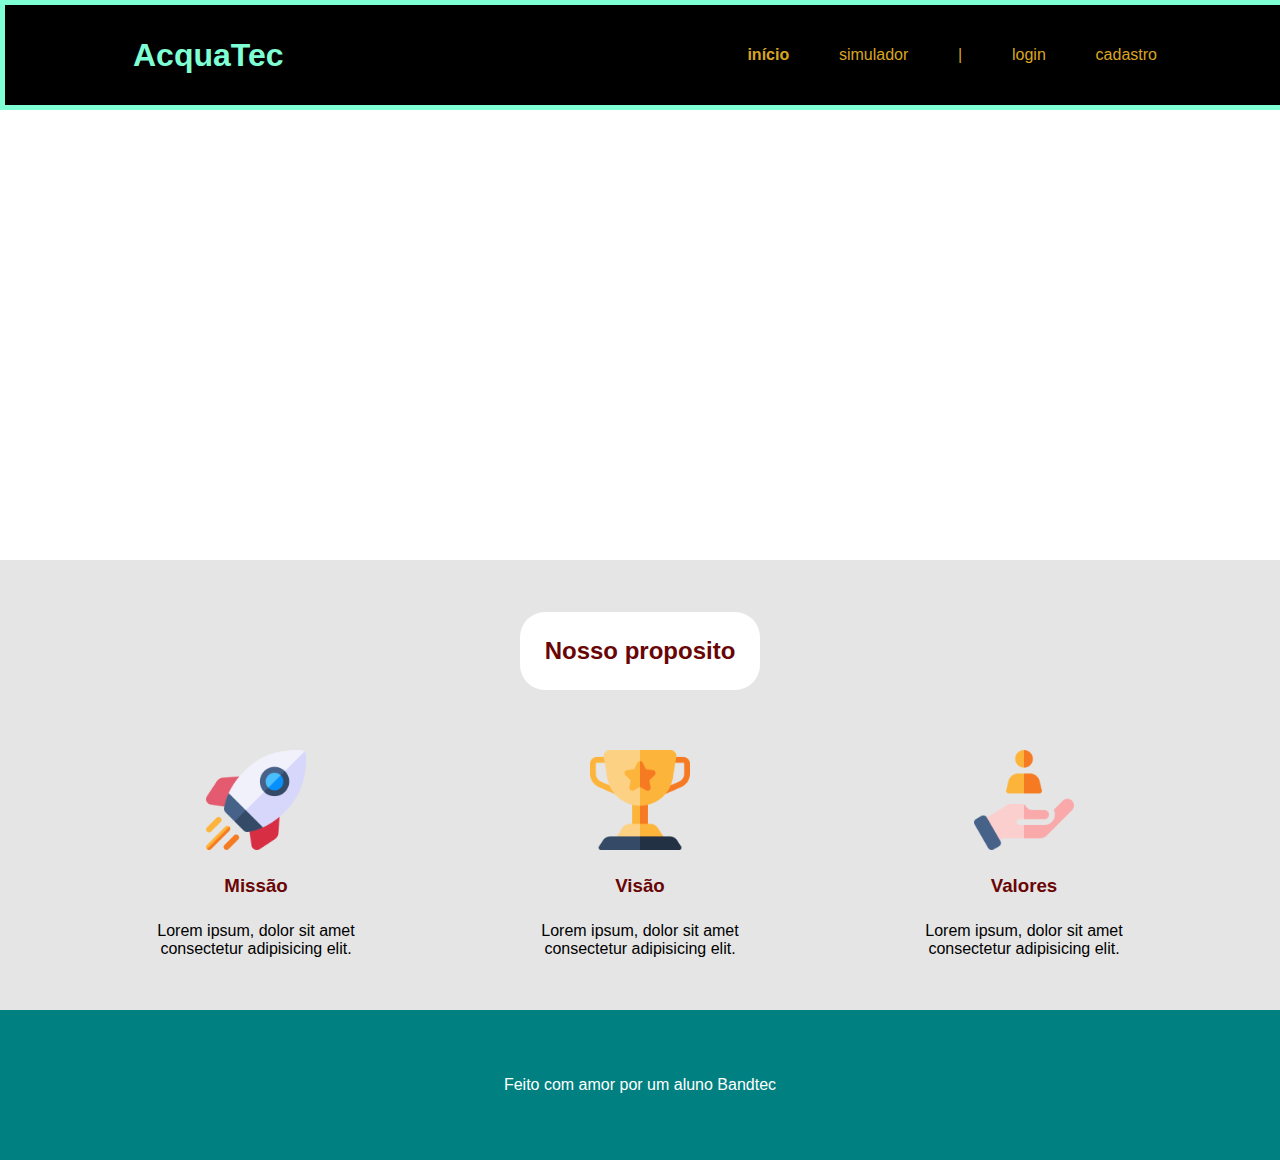
<file: index.html>
<!DOCTYPE html>
<html lang="pt">

<head>
    <meta charset="UTF-8">
    <meta http-equiv="X-UA-Compatible" content="IE=edge">
    <meta name="viewport" content="width=device-width, initial-scale=1.0">
    <title>Prototipo site</title>
    <link rel="stylesheet" href="style.css">
</head>

<body>
    <div class="header">
        <div class="container">
            <h1>AcquaTec</h1>
            <ul class="navbar">
                <li class="active" ><a href="">início</a></li>
                <li><a href="pag2.html">simulador</a></li>
                <li>|</li>
                <li><a href="login.html">login</a></li>
                <li><a href="">cadastro</a></li>
            </ul>
        </div>
    </div>
    </div>

    <div class="banner" >

        <p class="message">
            preservando <span>hoje</span> para existirem <span>amanhã</span> 
        </p>

    </div>

    <div class="proposito" >

        <div class="container" >
            <h2>Nosso proposito</h2>
            <div class="mvv">
                <div>
                    <img src="img/missao.png" alt="">
                    <h3>Missão</h3>
                    <p>
                        Lorem ipsum, dolor sit amet consectetur adipisicing elit.
                    </p>
                </div>
                <div>
                    <img src="img/visao.png" alt="">
                    <h3>Visão</h3>
                    <p>
                        Lorem ipsum, dolor sit amet consectetur adipisicing elit.
                    </p>
                </div>
                <div>
                    <img src="img/valores.png" alt="">
                    <h3>Valores</h3>
                    <p>
                        Lorem ipsum, dolor sit amet consectetur adipisicing elit.
                    </p>
                </div>
            </div>
        </div>

    </div>

    <div class="footer" >

        <p>Feito com amor por um aluno Bandtec </p>

    </div>

</body>

</html>
</file>
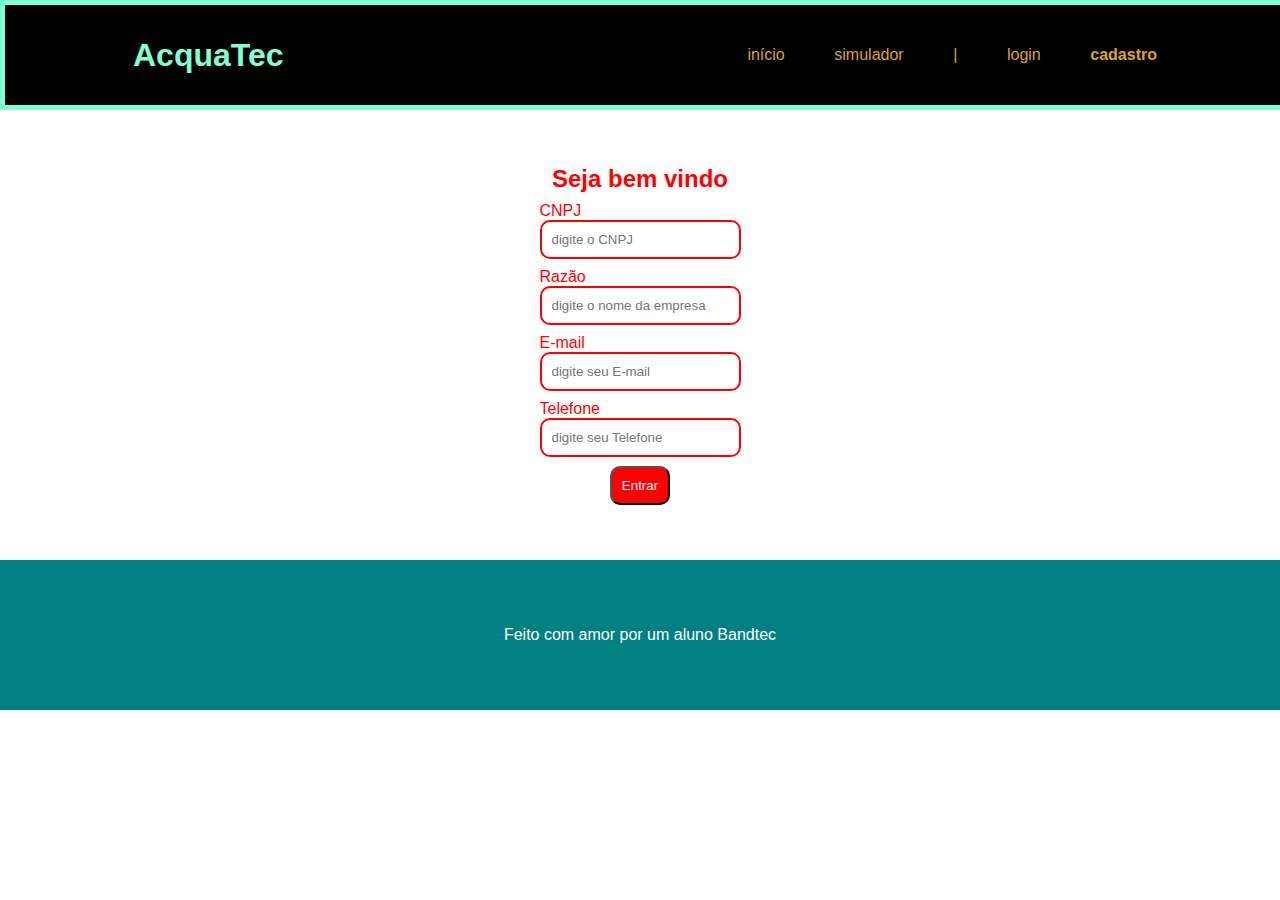
<file: cadastro.html>
<!DOCTYPE html>
<html lang="pt">
<head>
    <meta charset="UTF-8">
    <meta http-equiv="X-UA-Compatible" content="IE=edge">
    <meta name="viewport" content="width=device-width, initial-scale=1.0">
    <title>Cadastro</title>
    <link rel="stylesheet" href="style.css">
</head>
<body>
    <div class="header">
        <div class="container">
            <h1>AcquaTec</h1>
            <ul class="navbar">
                <li > <a href="index.html">início</a></li>
                <li><a href="pag2.html">simulador</a></li>
                <li>|</li>
                <li><a href="login.html">login</a></li>
                <li class="active"><a href="">cadastro</a></li>
            </ul>
        </div>
    </div>
    </div>


    <div class="banner" > 

        <div class="formCadastro">

            <h2>Seja bem vindo</h2>
            <div>
               <span>CNPJ</span> 
                <input type="text" id="inpCnpj" placeholder="digite o CNPJ">
            </div>
            <div>
               <span>Razão</span> 
                <input type="text" id="inpRazao" placeholder="digite o nome da empresa">
            </div>
            <div>
                <span>E-mail</span> 
                 <input type="text" id="inp_email" placeholder="digite seu E-mail">
             </div>
             <div>
                <span>Telefone</span> 
                 <input type="text" id="inp_email" placeholder="digite seu Telefone">
             </div>
            <button onclick="btnEntra()" >Entrar</button>

        </div>

    </div>

    <div class="footer" >

        <p>Feito com amor por um aluno Bandtec </p>

    </div>

</body>
</html>
</file>
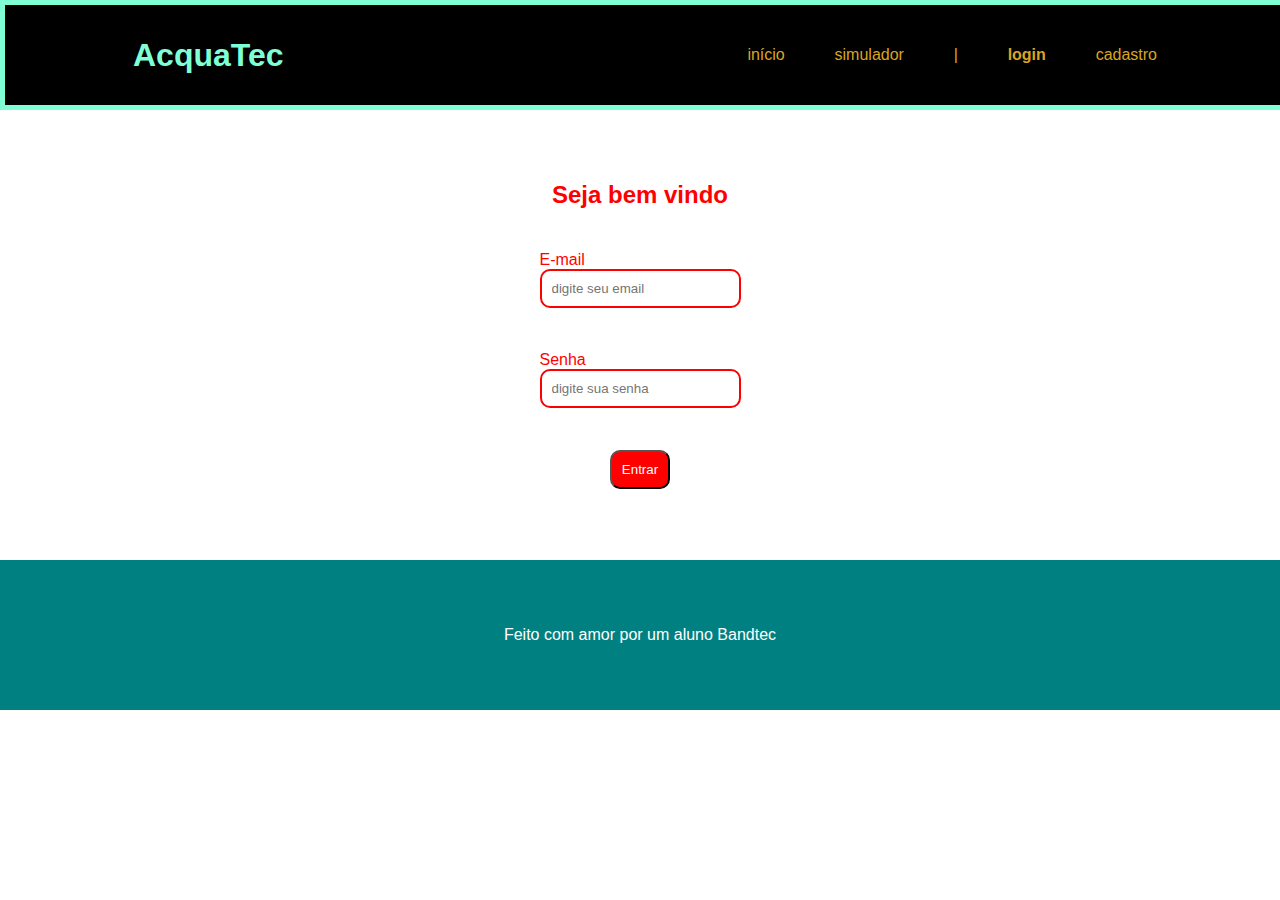
<file: login.html>
<!DOCTYPE html>
<html lang="pt">
<head>
    <meta charset="UTF-8">
    <meta http-equiv="X-UA-Compatible" content="IE=edge">
    <meta name="viewport" content="width=device-width, initial-scale=1.0">
    <title>Login</title>
    <link rel="stylesheet" href="style.css">
</head>
<body>
    <div class="header">
        <div class="container">
            <h1>AcquaTec</h1>
            <ul class="navbar">
                <li > <a href="index.html">início</a></li>
                <li><a href="pag2.html">simulador</a></li>
                <li>|</li>
                <li class="active"  ><a href="">login</a></li>
                <li><a href="cadastro.html">cadastro</a></li>
            </ul>
        </div>
    </div>
    </div>

    <div class="banner" > 

        <div class="formLogin">

            <h2>Seja bem vindo</h2>
            <div>
               <span>E-mail</span> 
                <input type="text" id="inp_email" placeholder="digite seu email">
            </div>
            <div>
               <span>Senha</span> 
                <input type="text" id="inp_email" placeholder="digite sua senha">
            </div>

            <button onclick="btnEntra()" >Entrar</button>

        </div>

    </div>

    <div class="footer" >

        <p>Feito com amor por um aluno Bandtec </p>

    </div>



    
</body>
</html>
</file>
<file: style.css>
*
{
    font-family: Arial, Helvetica, sans-serif;
    margin: 0;
    padding: 0;
    /* font-weight: lighter; */
}

.navbar .active
{
    font-weight: bold;
}

.header
{
    height: 100px;
    width: 100%;
    background-color: black;
    border: aquamarine solid 5px;
}

.container
{   margin: auto;
    width: 80%;
    height: 100%;
    /* background-color: red; */
}

.header .container
{
    display: flex;
    justify-content: space-between;
    align-items: center;
}
.navbar
{
    
    display: flex;
    list-style: none;
    width: 40%;
    justify-content: space-between;
}
.header h1 
{
    color: aquamarine;
}

.navbar li
{
    font-weight: lighter;
    color: goldenrod;
}

.navbar li a 
{
    color: goldenrod;
    text-decoration: none;
}

.navbar li :hover{
    color: red;
}


.banner{
    height: 450px;
    background-image: url('https://images7.alphacoders.com/772/772110.jpg');
    background-repeat: no-repeat;
    background-size: cover;
    display: flex;
    justify-content: center;
    align-items: center;
}

.message{
    margin-right: 250px;
    width: 15%;
    font-size: 30px;
    color: white;

}

.message span{
    font-weight: bolder;
}

.proposito{
    height: 450px;
  background-color: #E5E5E5;

}

.proposito .container{
    display: flex;
    flex-direction: column;
    justify-content: center;
    align-items: center;
}

.proposito .container h2{
    color: rgb(105, 5, 5);
    padding: 25PX;
    background-color: white;
    border-radius: 25px;
}

.proposito .container .mvv div img{

    height: 100px;
    width: 100px;
   

}

.proposito .container .mvv {
    width: 100%;
    /* background-color: yellow; */
    display: flex;
    justify-content: space-between;
    margin-top: 60px;
    
}

.proposito .container .mvv div{
    width: 20vw;
    display: flex;
    flex-direction: column;
    justify-content: center;
    align-items: center;
    text-align: center;
    

}

.proposito .container .mvv div h3{
    color: rgb(105, 5, 5);
    font-weight: bolder;
    margin: 25px 0;
}

.footer{
    background-color: teal;
    height: 150px;
    display: flex;
    align-items: center;
    text-align: center;
    justify-content: center;

}

.footer p{
    color: white;
}

.formLogin{
    background-color: white;
    height: 350px ;
    width: 30% ;
    display: flex;
    flex-direction: column;
    align-items: center;
    justify-content: space-around;

}

.formLogin h2{
    color: red;
    
}

.formLogin span{
    color: red;
}

.formLogin div{
    display: flex;
    flex-direction: column;
}

.formLogin input{
    border: 2px solid red;
    border-radius: 10px;
    padding: 10px;
}

.formLogin button{
    background-color: red;
    color: white;
    border-radius: 10px;
    padding: 10px;
}

.formCadastro{
    background-color: white;
    height: 350px ;
    width: 30% ;
    display: flex;
    flex-direction: column;
    align-items: center;
    justify-content: space-around;
    border-radius: 10px;

}

.formCadastro button{
    background-color: red;
    color: white;
    border-radius: 10px;
    padding: 10px;
}

.formCadastro input{
    border: 2px solid red;
    border-radius: 10px;
    padding: 10px;
}

.formCadastro h2{
    color: red;
    
}

.formCadastro span{
    color: red;
}

.formCadastro div{
    display: flex;
    flex-direction: column;
}
</file>
